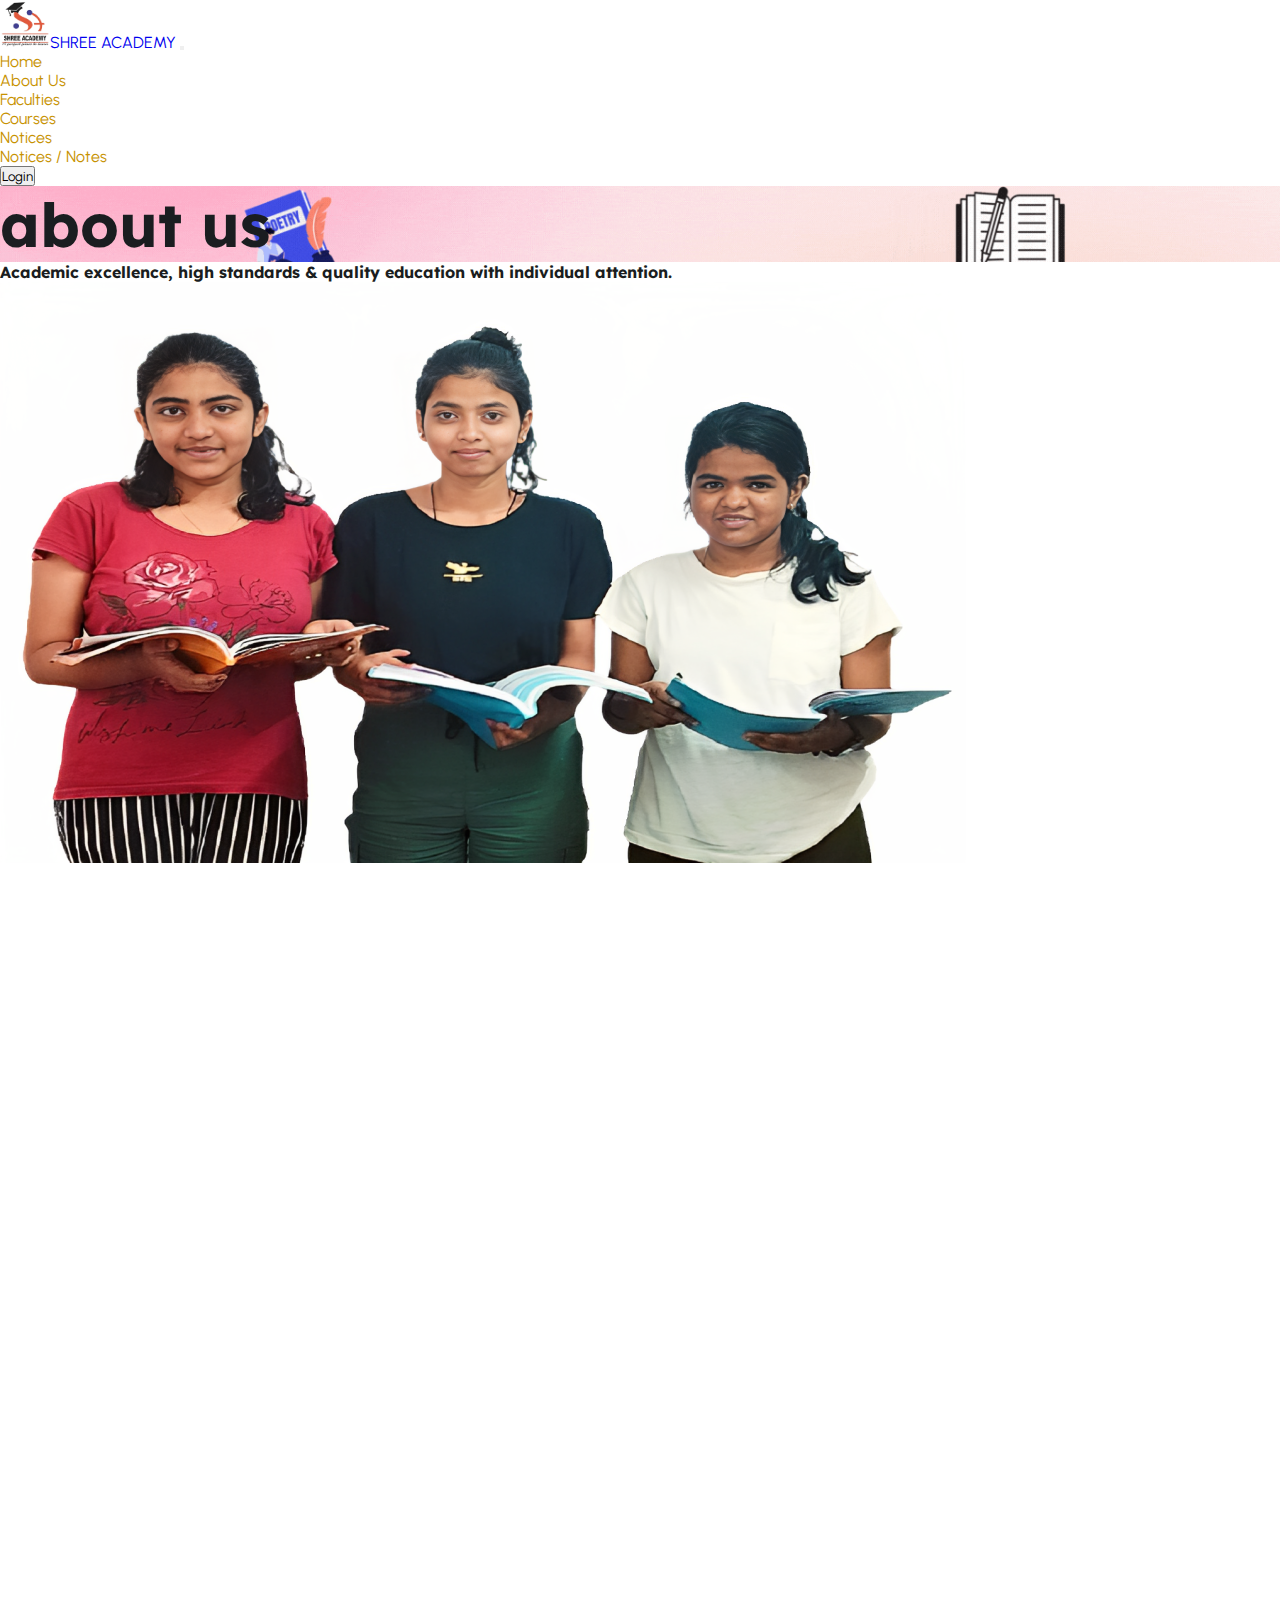
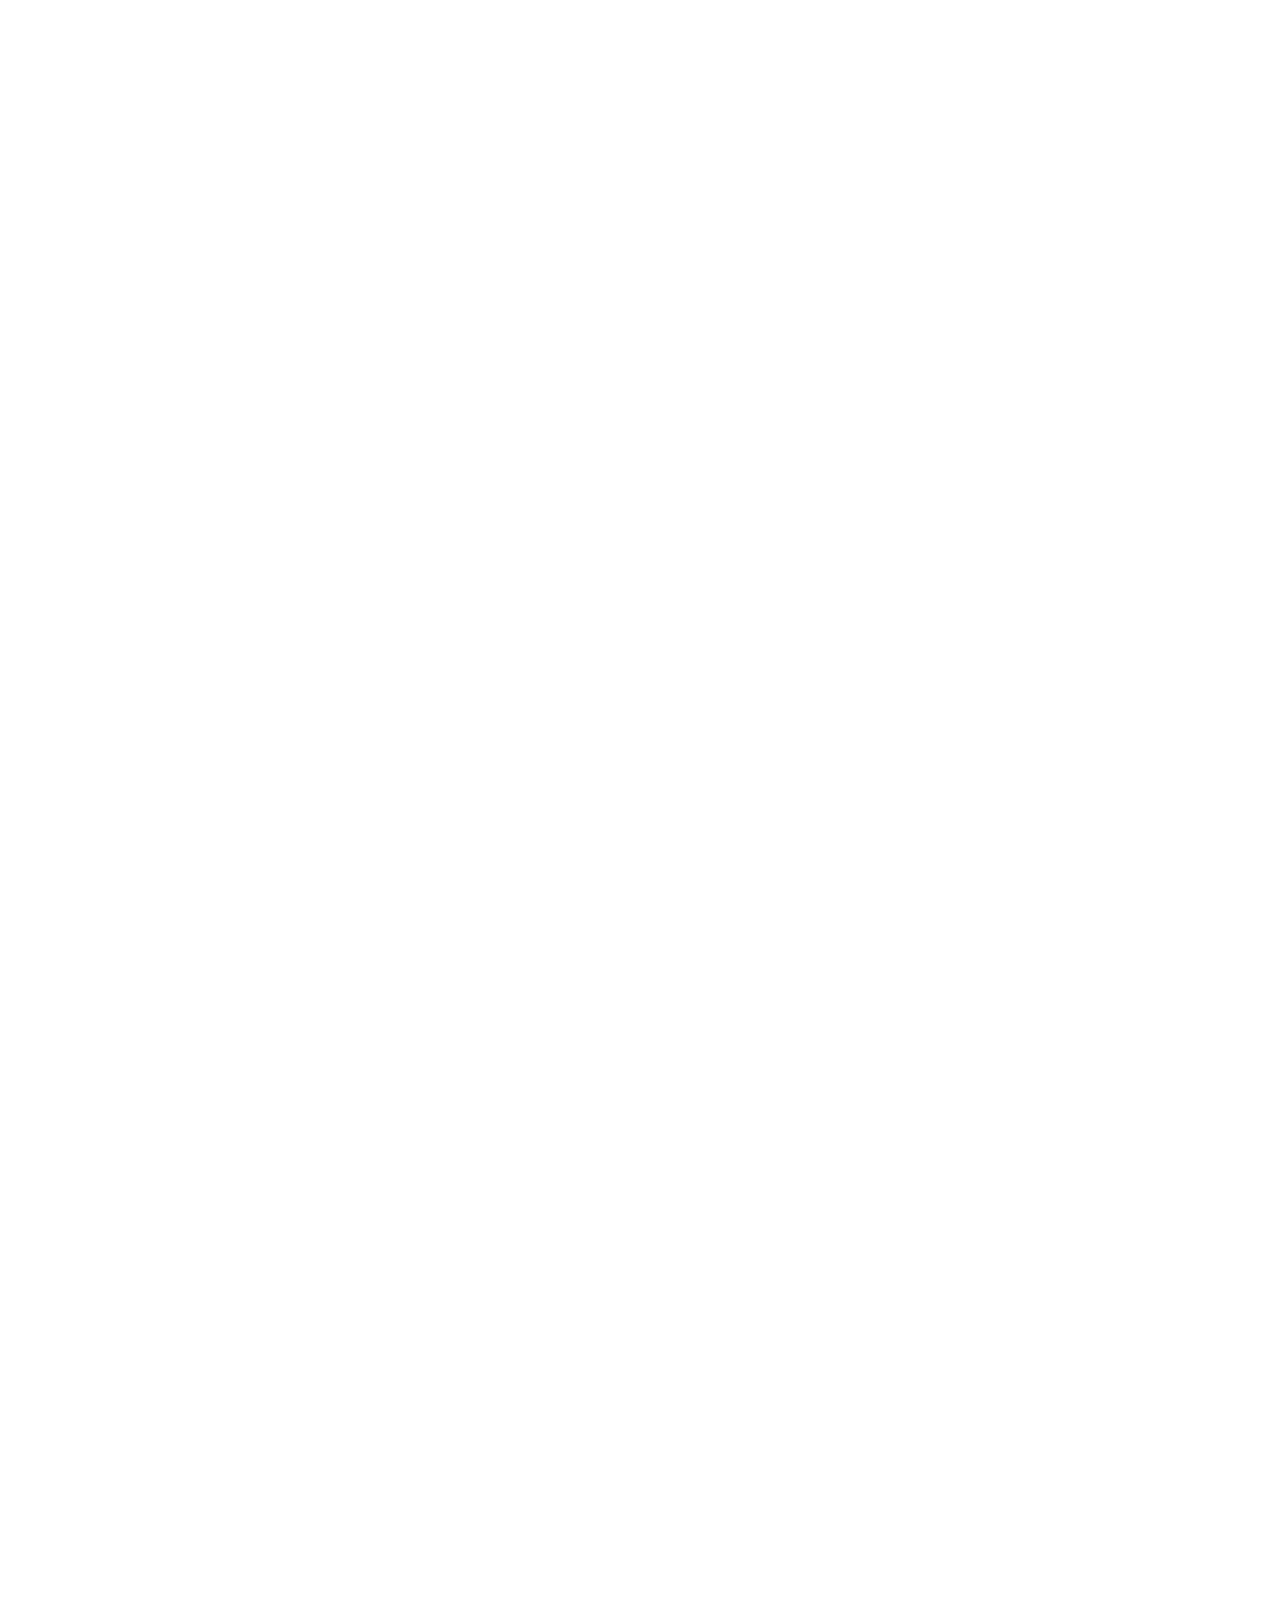
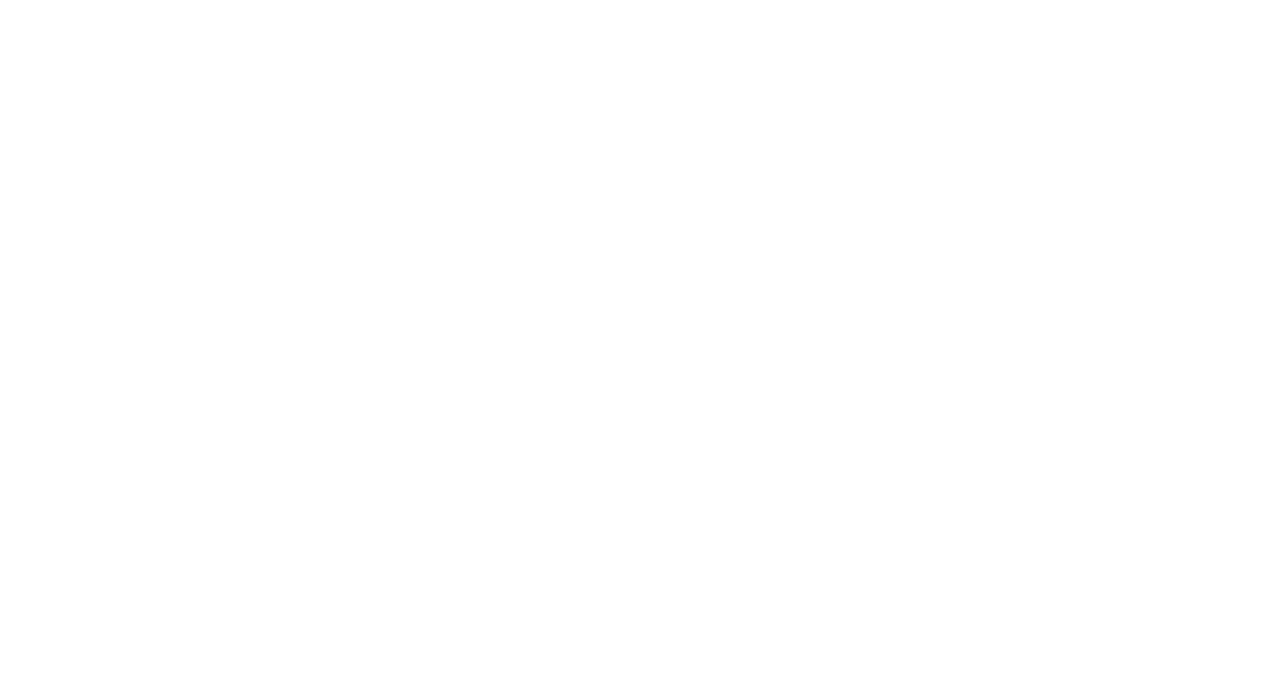
<file: about-us.html>
<!doctype html>
<html lang="en">
    <head>
        <title>Shree Academy|A Perfect Place To Learn. </title>
        <!-- Required meta tags -->
        <meta charset="utf-8" />
        <meta
            name="viewport"
            content="width=device-width, initial-scale=1, shrink-to-fit=no"
        />
        <link rel="stylesheet" href="https://unpkg.com/aos@next/dist/aos.css" />
        <!-- Bootstrap CSS v5.2.1 -->
        <link rel="icon" type="image/x-icon" href="favicon.ico">
        <link
            href="https://cdn.jsdelivr.net/npm/bootstrap@5.3.2/dist/css/bootstrap.min.css"
            rel="stylesheet"
            integrity="sha384-T3c6CoIi6uLrA9TneNEoa7RxnatzjcDSCmG1MXxSR1GAsXEV/Dwwykc2MPK8M2HN"
            crossorigin="anonymous"
        />
        <link rel="stylesheet" href="https://cdnjs.cloudflare.com/ajax/libs/font-awesome/6.4.0/css/all.min.css"
        integrity="sha512-iecdLmaskl7CVkqkXNQ/ZH/XLlvWZOJyj7Yy7tcenmpD1ypASozpmT/E0iPtmFIB46ZmdtAc9eNBvH0H/ZpiBw=="
        crossorigin="anonymous" referrerpolicy="no-referrer"/>
        <link rel="stylesheet" href="./css/style.css">
    </head>

    <body>
        <header>
    
                <nav class="navbar navbar-expand-lg navbar-light bg-light">
                    <div class="container-fluid px-4 py-0">
                      <img src="img/logo.png" height="48rem" width="50rem" ><a class="navbar-brand fw-bolder" href="#">SHREE ACADEMY</a>
                      <button class="navbar-toggler" type="button" data-bs-toggle="collapse" data-bs-target="#navbarSupportedContent" aria-controls="navbarSupportedContent" aria-expanded="false" aria-label="Toggle navigation">
                        <span class="navbar-toggler-icon"></span>
                      </button>
                      <div class="collapse navbar-collapse " id="navbarSupportedContent">
                        <ul class="navbar-nav  mb-2 px-2 ms-auto mb-lg-0">
                          <li class="nav-item px-2">
                            <a class="nav-link fw-bolder" aria-current="page" href="index.html">Home</a>
                          </li>
                          <li class="nav-item px-2">
                            <a class="nav-link fw-bolder " href="about-us.html">About Us</a>
                          </li>
                          <li class="nav-item px-2">
                            <a class="nav-link fw-bolder" href="Faculties.html">Faculties</a>
                          </li>
                          <li class="nav-item px-2">
                            <a class="nav-link fw-bolder" href="Courses.html">Courses</a>
                          </li>
                          <li class="nav-item dropdown px-2">
                            <a class="nav-link dropdown-toggle fw-bolder" href="#" id="navbarDropdown" role="button" data-bs-toggle="dropdown" aria-expanded="false">
                              Notices
                            </a>
                            <ul class="dropdown-menu" aria-labelledby="navbarDropdown">
                              <li><a class="dropdown-item fw-bolder" href="nn.html">Notices / Notes</a></li>
                         
                              
                            
                            </ul>
                          </li>
                          <li class="nav-item px-3">
                            <a href="admin/login.html" target="_blank"><button type="button" class="btn btn-primary">Login</button></a>
                          </li>
                         
                          
                        </ul>
                       
                      </div>
                    </div>
                  </nav> 
        
        </header>

<main>
<div class="container-fluid bg-sec">
  <div class="row col-xxl-12  pb-0">
<h1 class="text-uppercase text-center">about us</h1>
  </div>
</div>
</main>

<section>
  <h4 class="pt-4 text-center fw-bold">Academic excellence, high standards & quality education with individual attention.</h4>
<div class="container py-5">
  <div class="row col-xxl-12" data-aos="slide-up">
    <div class="col-md-6 col-lg-6" data-aos="fade-left">
   <img src="img/about/section-image-1.png" class="img-fluid">
    </div>
   <div class="col-md-6 col-lg-6" data-aos="fade-right">

    <p>We aim to wake up the young students to the hard realities of life & the highly competitive scenario which is fast emerging & limiting the opportunities.</p>
    <p>We encourage our students for field trips & interactive projects to let them to try new things.</p>
    <ul class="list-unstyled p-1">
      <li class="p-1"><i class="fa fa-arrow-circle-right pr-10 arrowcolor "></i> Make them hunger for excellence.</li>
      <li class="p-1"><i class="fa fa-arrow-circle-right pr-10 arrowcolor "></i> Support them academically that they can do it.</li>
      <li class="p-1"><i class="fa fa-arrow-circle-right pr-10 arrowcolor "></i> Provide the best available teachers.</li>
      <li class="p-1"><i class="fa fa-arrow-circle-right pr-10 arrowcolor "></i> Make them to ‘Go all out, work really hard’.</li>
      <li class="p-1"><i class="fa fa-arrow-circle-right pr-10 arrowcolor "></i> Ensuring the safety of every child through comprehensive security measures.</li>
    </ul>

   </div>

  </div>

</div>




</section>

<section class="py-2">
<div class="container py-1">
  <div class="row col-xxl-12"  data-aos="fade-up">
    <h3>We OFFER best of best Education</h3>
   
   <div class="col-md-6 col-lg-6">

    <p>We aim to provide quality academic as well as co-curricular education to promote the intellectual and emotional growth.</p>
    <P>	At Shree Academy, we advocate a well-rounded and holistic curriculum that encourages our learners to have a multi-faceted learning experience.</p>
    
      <ul class="list-unstyled">
      <li class="p-1"><i class="fa fa-arrow-circle-right pr-10 arrowcolor"></i> Free Demo Classes For 7 Days.</li>
      <li class="p-1"><i class="fa fa-arrow-circle-right pr-10 arrowcolor"></i> Extra Classes For Weak Students.</li>
      <li class="p-1"><i class="fa fa-arrow-circle-right pr-10 arrowcolor"></i> Best Career Guidance</li>
      <li class="p-1"><i class="fa fa-arrow-circle-right pr-10 arrowcolor"></i> High Qualified & Experienced Teacher.</li>
      <li class="p-1"><i class="fa fa-arrow-circle-right pr-10 arrowcolor"></i> Written Exam On Every Month And Weekly Test.</li>
  
    </ul>
   </div>

   <div class="col-md-6 col-lg-6">
    <img src="img/about/section-image-2.webp" class="img-fluid p-2 abt-img2">
     </div>

  </div>

</div>
</section>

<section class="mt-2 py-4 bg-founder" data-aos="fade-up">

  <h2 class="text-center text-uppercase">our founder's</h2>
  <hr class="border border-warning w-23 mx-auto border-2 opacity-75 ">

  <div class="container-fluid ">
  <div class="row justify-content-center" data-aos="flip-up">
      <div class="card mx-5 my-2" style="width: 18rem;">
        <img src="img/about/img.png" class="card-img-top" alt="img/about/img.png">
        <div class="card-body">
         <h3 class="text-uppercase text-center fw-bolder">co-founder</h3>
         <h5 class="text-uppercase text-center fw-bold">lachman SIR</h5>
         <div class="text-center">
          <!-- Facebook -->
          <a data-mdb-ripple-init class="btn btn-outline btn-floating m-1" href="#!" role="button"
            ><i class="fab fa-facebook-f colored"></i
          ></a>
    
          <!-- Twitter -->
          <a data-mdb-ripple-init class="btn btn-outline btn-floating m-1" href="#!" role="button"
            ><i class="fab fa-twitter colored"></i
          ></a>
    
          <!-- Google -->
          <a data-mdb-ripple-init class="btn btn-outline btn-floating m-1" href="#!" role="button"
            ><i class="fab fa-google colored"></i
          ></a>
    
          <!-- Instagram -->
          <a data-mdb-ripple-init class="btn btn-outline btn-floating m-1" href="#!" role="button"
            ><i class="fab fa-instagram colored"></i
          ></a>
    
       
       </div>
        </div>
      </div>
     
 
      <div class="card mx-5 my-2" style="width: 18rem;" data-aos="flip-up">
        <img src="img/about/img.png" class="card-img-top" alt="img/about/img.png">
        <div class="card-body">
          <h3 class="text-uppercase text-center fw-bolder">co-founder</h3>
          <h5 class="text-uppercase text-center fw-bold">lt GAUTAM SIR</h5>
          <div class="text-center">
            <!-- Facebook -->
            <a data-mdb-ripple-init class="btn btn-outline btn-floating m-1" href="#!" role="button"
              ><i class="fab fa-facebook-f colored"></i
            ></a>
      
            <!-- Twitter -->
            <a data-mdb-ripple-init class="btn btn-outline btn-floating m-1" href="#!" role="button"
              ><i class="fab fa-twitter colored"></i
            ></a>
      
            <!-- Google -->
            <a data-mdb-ripple-init class="btn btn-outline btn-floating m-1" href="#!" role="button"
              ><i class="fab fa-google colored"></i
            ></a>
      
            <!-- Instagram -->
            <a data-mdb-ripple-init class="btn btn-outline btn-floating m-1" href="#!" role="button"
              ><i class="fab fa-instagram colored"></i
            ></a>
      
         
         </div>
        </div>
      </div>
    </div>
</div>
</section>


<!--  footer start -->

<!-- Footer -->
<footer class=" pt-5 bg-secondary" data-aos="fade-up">

  
  <h2 class="text-uppercase text-center">Contact us</h2>
  <hr class="border border-light w-23 mx-auto border-2 opacity-75 ">
  <section>

    <div class="container mt-3  py-5">

 
        <!--Section: Content-->
        <section class="dark-grey-text mb-5">
          
          <style>
            .map-container-section {
              overflow:hidden;
              padding-bottom:56.25%;
              position:relative;
              height:0;
            }
            .map-container-section iframe {
              left:0;
              top:0;
              height:100%;
              width:100%;
              position:absolute;
            }

            .form-header {
    padding: 1rem;
    margin-top: -3.13rem;
    margin-bottom: 3rem;
    color: #fff;
    text-align: center;
    border-radius: 0.125rem;
    -webkit-box-shadow: 0 5px 11px 0 rgba(0,0,0,0.18), 0 4px 15px 0 rgba(0,0,0,0.15);
    box-shadow: 0 5px 11px 0 rgba(0,0,0,0.18), 0 4px 15px 0 rgba(0,0,0,0.15);
}



.blue.accent-1 {
    background-color: #82b1ff !important;
}
.blue.accent-1 {
    background-color: #82b1ff !important;
}
.blue {
    background-color: #2196f3 !important;
}

.btn:not(:disabled):not(.disabled) {
    cursor: pointer;
}
[type=button]:not(:disabled), [type=reset]:not(:disabled), [type=submit]:not(:disabled), button:not(:disabled) {
    cursor: pointer;
}
.btn-light-blue {
    color: #fff;
    background-color: #4c89ec !important;
}
          </style>

          <!-- Grid row -->
          <div class="row">
    
            <!-- Grid column -->
            <div class="col-lg-5 mb-lg-0 pb-lg-3 mb-4">
    
              <!-- Form with header -->
              <div class="card">
                <div class="card-body">
                  <!-- Header -->
                  <div class="form-header blue accent-1">
                    <h3 class="mt-2"><i class="fas fa-envelope"></i> Write to us:</h3>
                  </div>
                 
                  <!-- Body -->
                    <form   action="https://formsubmit.co/shubhammaurya8828@gmail.com" method="POST">
                  <div class="md-form mt-3">
                 <i class="fas fa-user prefix grey-text"></i>
                     <label for="form-name">Your name</label>
                    <input type="text" name="name" id="form-name" class="form-control">
                   
                  </div>
                  <div class="md-form mt-3">
                    <i class="fas fa-envelope prefix grey-text"></i>
                     <label for="form-email">Your email</label>
                    <input type="email"  name="email"  id="form-email" class="form-control">
                   
                  </div>
                  <div class="md-form mt-3">
                    <i class="fas fa-tag prefix grey-text"></i>
                     <label for="form-Subject">Subject</label>
                    <input type="text" name="subject" id="form-Subject" class="form-control">
                   
                  </div>
                  
                  <div class="md-form mt-3">
                    <i class="fas fa-pencil-alt prefix grey-text"></i>
                     <label for="form-text">Send message</label>
                    <textarea id="form-text" name="message" class="form-control md-textarea" rows="4"></textarea>
                   
                  </div>
                 
                  <div class="text-center mt-3">
                    <button class="btn btn-light-blue" type="submit">Submit</button> 
                  </div>
                  <input type="hidden" name="_captcha" value="false">
                <input type="hidden" name="_next" value="https://shreeacademy.vercel.app/thankyou.html">
                <input type="hidden" name="_blacklist" value="spammy pattern, banned term, phrase">
                <input type="hidden" name="_template" value="table">
               
              </form>
                </div>
                
              </div>
              <!-- Form with header -->
    
            </div>
            <!-- Grid column -->
    
            <!-- Grid column -->
            <div class="col-lg-7">
    
              <!--Google map-->
              <div id="map-container-section" class="z-depth-1-half map-container-section mb-4" style="height: 400px">
                <iframe src="https://www.google.com/maps/embed?pb=!1m18!1m12!1m3!1d15049.729820528972!2d72.8430003329626!3d19.436912994423043!2m3!1f0!2f0!3f0!3m2!1i1024!2i768!4f13.1!3m3!1m2!1s0x3be7a8e3e0902d9b%3A0x80b8612c9db00bb1!2sDhaniv%20Baug%2C%20Nalasopara%20East%2C%20Nala%20Sopara%2C%20Maharashtra!5e0!3m2!1sen!2sin!4v1702213623696!5m2!1sen!2sin" width="600" height="450" style="border:0;" allowfullscreen="" loading="lazy" referrerpolicy="no-referrer-when-downgrade"></iframe>
              </div>
              <!-- Buttons-->
              <div class="row text-center">
                <div class="col-md-4 p-1">
                  <a class="btn-floating">
                    <i class="fas fa-map-marker-alt fa-2x"></i>
                  </a>
                  <p>Dhaniv Bhaug Naka</p>
                  <p class="mb-md-0">India Maharastra</p>
                </div>
                <div class="col-md-4 p-1">
                  <a class="btn-floating">
                    <i class="fas fa-phone fa-2x"></i>
                  </a>
                  <p>+91-9767649410</p>
                  <p class="mb-md-0">+91-7276957999</p>
                </div>
                <div class="col-md-4 p-1">
                  <a class="btn-floating ">
                    <i class="fas fa-envelope fa-2x"></i>
                  </a>
                  <p>collagefoundation20@gmai.com</p>
                  <p class="mb-0">contact@foundatiom.com</p>
                </div>
              </div>
    
            </div>
            <!-- Grid column -->
    
          </div>
          <!-- Grid row -->
    
        </section>
        <!--Section: Content-->


        <div class="container p-3 text-center">
    <!-- Section: Social media -->
    <section class="mb-1 ">
      <!-- Facebook -->
      <a data-mdb-ripple-init class="btn btn-outline btn-floating fa-xl m-1" href="#!" role="button" data-bs-toggle="tooltip" data-bs-placement="bottom" title="Instagram">
        <i class="fab fa-facebook-f socialicon-f"></i></a>

      <!-- Twitter -->
      <a data-mdb-ripple-init class="btn btn-outline btn-floating fa-xl m-1" href="#!" role="button" data-bs-toggle="tooltip" data-bs-placement="bottom" title="Twitter" >
        <i class="fab fa-twitter socialicon-t"></i></a>

      <!-- Google -->
      <a data-mdb-ripple-init class="btn btn-outline btn-floating fa-xl m-1" href="#!" role="button" data-bs-toggle="tooltip" data-bs-placement="bottom" title="Google">
        <i class="fab fa-google socialicon-g"></i></a>

      <!-- Instagram -->
      <a data-mdb-ripple-init class="btn btn-outline btn-floating fa-xl m-1" href="#!" role="button" data-bs-toggle="tooltip" data-bs-placement="bottom" title="Instagram">
        <i class="fab fa-instagram socialicon-i"></i></a>

   
<p>
        We aim to provide quality academic as well as co-curricular education to promote the intellectual and emotional growth.

        At Shree Academy, we advocate a well-rounded and holistic curriculum that encourages our learners to have a multi-faceted learning experience.
      </p>
    
  </div>
</section>

  <!-- Grid container -->

  <!-- Grid container -->

  <!-- Copyright -->
  <div class="text-center p-3" style="background-color: rgba(255, 255, 255, 0.05);">
   All Rights Reserved © 2023 Copyright
    <a class="text-reset fw-bold" href="#">Shree Academy</a> Develop/Design by <a class="text-reset fw-bold" href="shubhammaurya.vercel.app" >Shubham M (+91-8828724893)</a>
  </div>
  <!-- Copyright -->
</footer>
<!-- Footer -->






        <!-- Bootstrap JavaScript Libraries -->
        <script src="https://cdn.jsdelivr.net/npm/@popperjs/core@2.11.6/dist/umd/popper.min.js"
        integrity="sha384-oBqDVmMz9ATKxIep9tiCxS/Z9fNfEXiDAYTujMAeBAsjFuCZSmKbSSUnQlmh/jp3" crossorigin="anonymous">
      </script>
    
      <script src="https://cdn.jsdelivr.net/npm/bootstrap@5.2.1/dist/js/bootstrap.min.js"
        integrity="sha384-7VPbUDkoPSGFnVtYi0QogXtr74QeVeeIs99Qfg5YCF+TidwNdjvaKZX19NZ/e6oz" crossorigin="anonymous">
      </script>
      <script>
        const tooltipTriggerList = document.querySelectorAll('[data-bs-toggle="tooltip"]')
        const tooltipList = [...tooltipTriggerList].map(tooltipTriggerEl => new bootstrap.Tooltip(tooltipTriggerEl))
    </script>

<script src="https://unpkg.com/aos@next/dist/aos.js"></script>
<script>
  AOS.init({
      offset: 100,
  delay: 400,
    });
</script>

    </body>
</html>
</file>
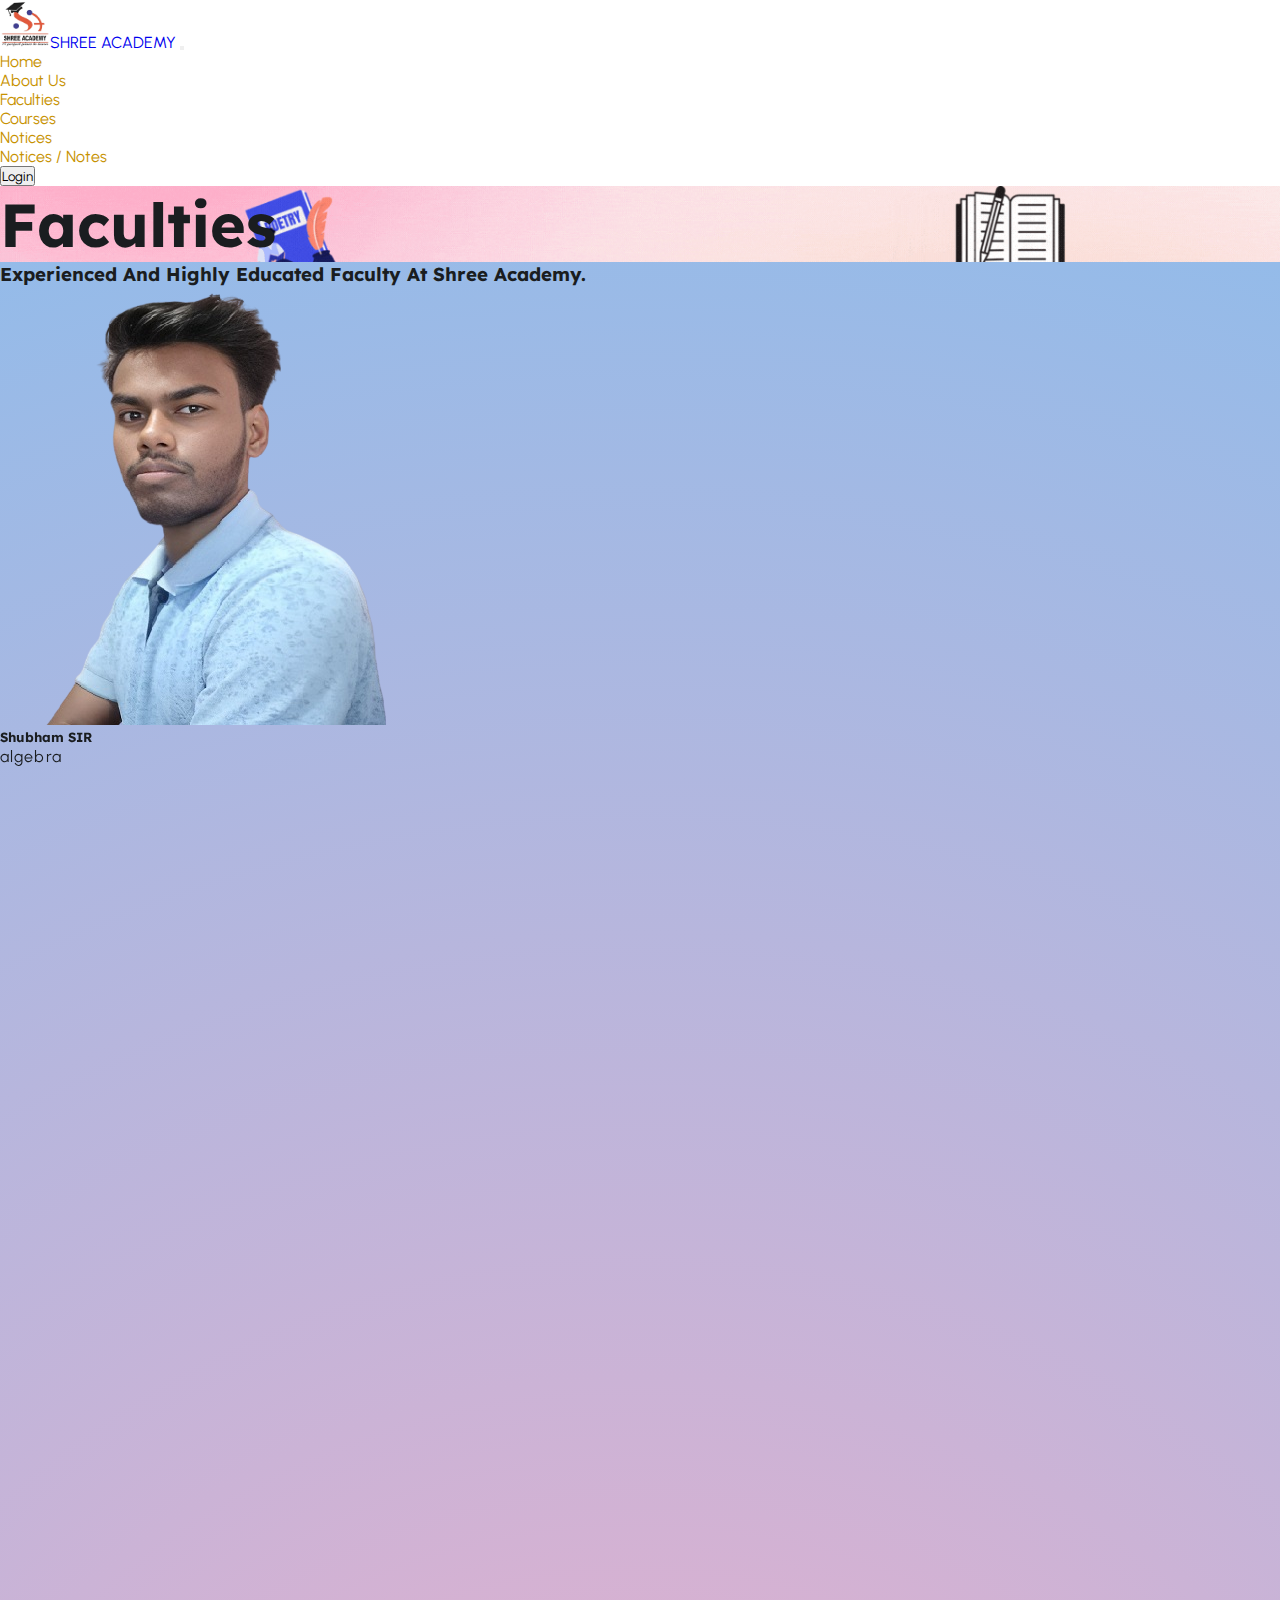
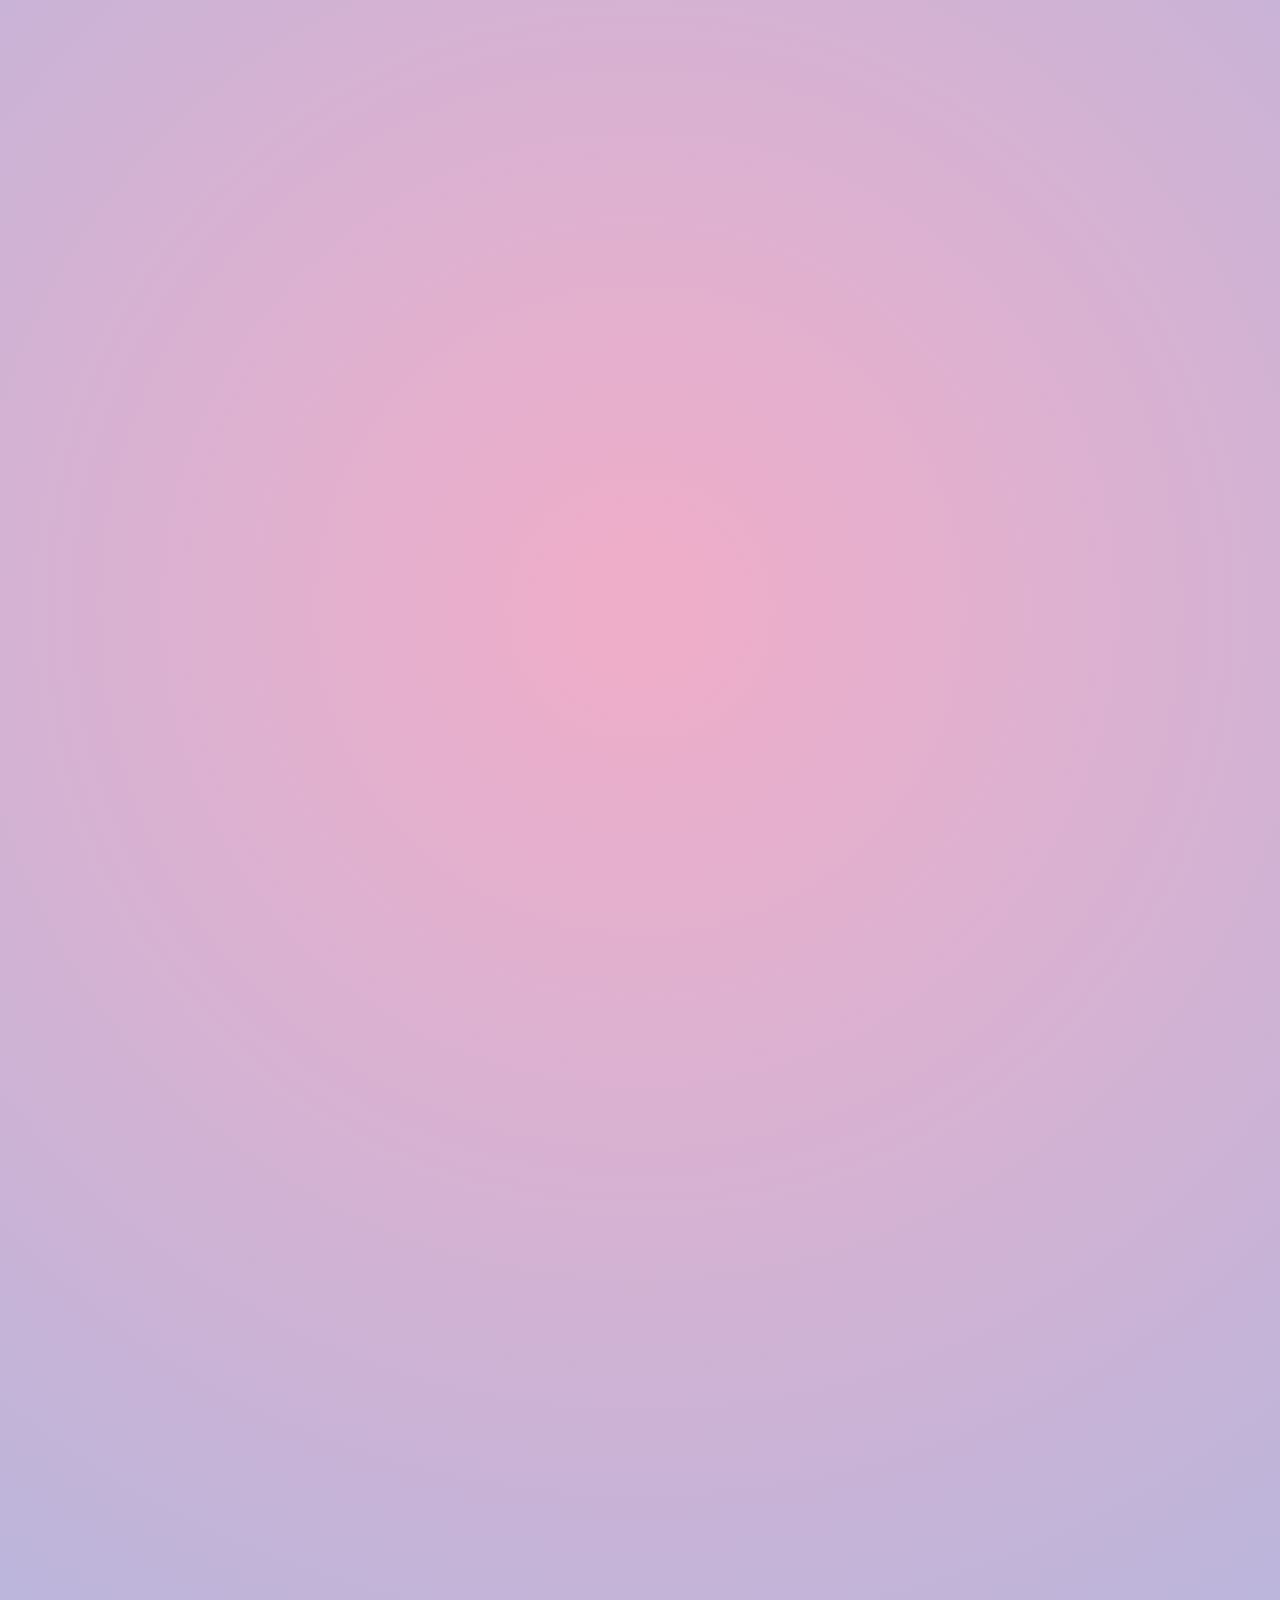
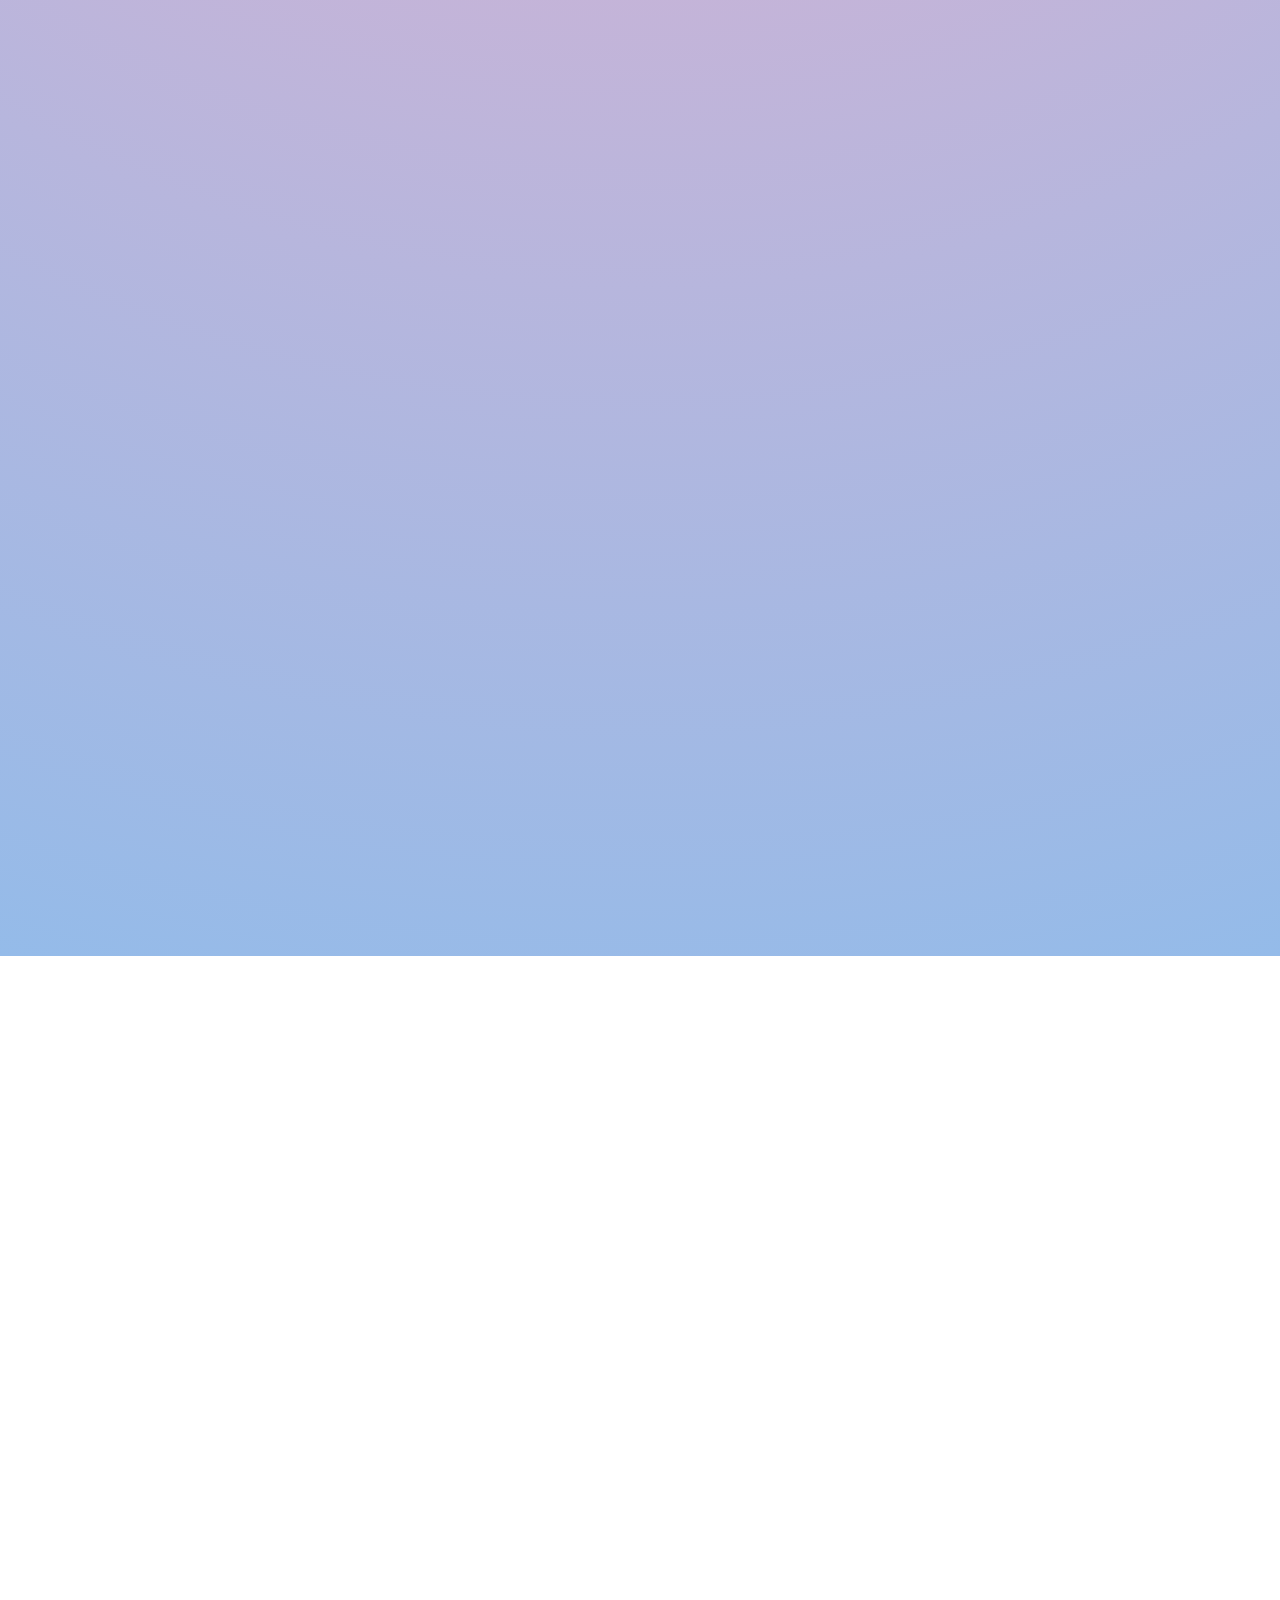
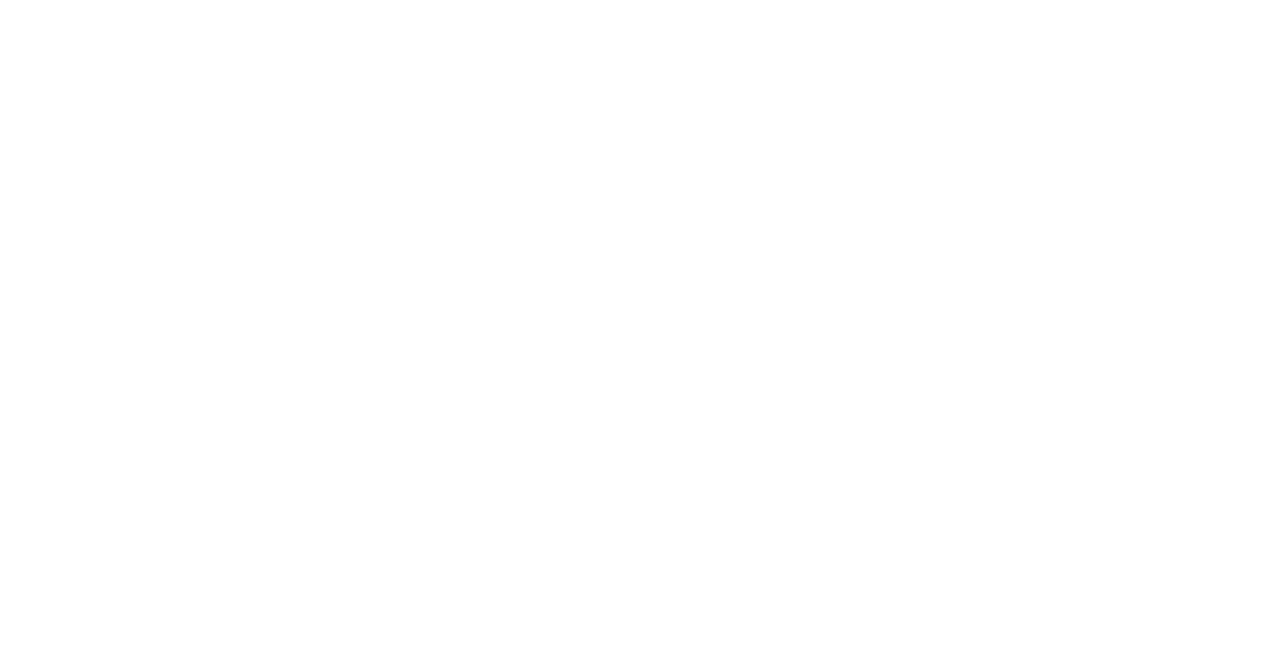
<file: Faculties.html>
<!doctype html>
<html lang="en">
    <head>
        <title>Shree Academy|A Perfect Place To Learn. </title>
        <!-- Required meta tags -->
        <meta charset="utf-8" />
        <meta
            name="viewport"
            content="width=device-width, initial-scale=1, shrink-to-fit=no"
        />
        <link rel="stylesheet" href="https://unpkg.com/aos@next/dist/aos.css" />
        <!-- Bootstrap CSS v5.2.1 -->
        <link rel="icon" type="image/x-icon" href="favicon.ico">
        <link
            href="https://cdn.jsdelivr.net/npm/bootstrap@5.3.2/dist/css/bootstrap.min.css"
            rel="stylesheet"
            integrity="sha384-T3c6CoIi6uLrA9TneNEoa7RxnatzjcDSCmG1MXxSR1GAsXEV/Dwwykc2MPK8M2HN"
            crossorigin="anonymous"
        />
        <link rel="stylesheet" href="https://cdnjs.cloudflare.com/ajax/libs/font-awesome/6.4.0/css/all.min.css"
        integrity="sha512-iecdLmaskl7CVkqkXNQ/ZH/XLlvWZOJyj7Yy7tcenmpD1ypASozpmT/E0iPtmFIB46ZmdtAc9eNBvH0H/ZpiBw=="
        crossorigin="anonymous" referrerpolicy="no-referrer"/>
        <link rel="stylesheet" href="./css/style.css">
    </head>

    <body>
        <header>
                    <nav class="navbar navbar-expand-lg navbar-light bg-light">
                    <div class="container-fluid px-4 py-0">
                      <img src="img/logo.png" height="48rem" width="50rem" ><a class="navbar-brand fw-bolder" href="#">SHREE ACADEMY</a>
                      <button class="navbar-toggler" type="button" data-bs-toggle="collapse" data-bs-target="#navbarSupportedContent" aria-controls="navbarSupportedContent" aria-expanded="false" aria-label="Toggle navigation">
                        <span class="navbar-toggler-icon"></span>
                      </button>
                      <div class="collapse navbar-collapse " id="navbarSupportedContent">
                        <ul class="navbar-nav  mb-2 px-2 ms-auto mb-lg-0">
                          <li class="nav-item px-2">
                            <a class="nav-link fw-bolder" aria-current="page" href="index.html">Home</a>
                          </li>
                          <li class="nav-item px-2">
                            <a class="nav-link fw-bolder " href="about-us.html">About Us</a>
                          </li>
                          <li class="nav-item px-2">
                            <a class="nav-link fw-bolder" href="Faculties.html">Faculties</a>
                          </li>
                          <li class="nav-item px-2">
                            <a class="nav-link fw-bolder" href="Courses.html">Courses</a>
                          </li>
                          <li class="nav-item dropdown px-2">
                            <a class="nav-link dropdown-toggle fw-bolder" href="#" id="navbarDropdown" role="button" data-bs-toggle="dropdown" aria-expanded="false">
                              Notices
                            </a>
                            <ul class="dropdown-menu" aria-labelledby="navbarDropdown">
                              <li><a class="dropdown-item fw-bolder" href="nn.html">Notices / Notes</a></li>
                         
                              
                            
                            </ul>
                            <li class="nav-item px-3">
                              <a href="admin/login.html" target="_blank"><button type="button" class="btn btn-primary">Login</button></a>
                            </li>
                         
                          
                        </ul>
                       
                      </div>
                    </div>
                  </nav> 
        
        </header>

<main>
<div class="container-fluid bg-sec">
  <div class="row col-xxl-12  pb-0">
<h1 class="text-uppercase text-center">Faculties</h1>
  </div>
</div>
</main>


<section class="py-4 mt-3 bg-founder mb-1">
<h3 class="text-center ">Experienced And Highly Educated Faculty At Shree Academy.</h3>
<div class="container-fluid">
<div class="row">
  <!-- item-1 -->
  <div class="card mx-auto mt-3" style="width: 18rem;" data-aos="fade-up">
    <img src="img/about/img.png" class="card-img-top" alt="img/about/img.png">
    <div class="card-body">
     
      <h5 class="text-uppercase text-center fw-bold">Shubham SIR</h5>
      <p class="text-center text-uppercase fw-bold">algebra</p>
      </div>
  </div>
    <!-- item-1 -->
    <div class="card mx-auto mt-3" style="width: 18rem;" data-aos="fade-up">
      <img src="img/about/img.png" class="card-img-top" alt="img/about/img.png">
      <div class="card-body">
       
        <h5 class="text-uppercase text-center fw-bold">Shubham SIR</h5>
        <p class="text-center text-uppercase fw-bold">algebra</p>
        </div>
    </div>
  
      <!-- item-1 -->
  <div class="card mx-auto mt-3" style="width: 18rem;" data-aos="fade-up">
    <img src="img/about/img.png" class="card-img-top" alt="img/about/img.png">
    <div class="card-body">
     
      <h5 class="text-uppercase text-center fw-bold">Shubham SIR</h5>
      <p class="text-center text-uppercase fw-bold">algebra</p>
      </div>
  </div>
  
    <!-- item-1 -->
    <div class="card mx-auto mt-3" style="width: 18rem;" data-aos="fade-up">
      <img src="img/about/img.png" class="card-img-top" alt="img/about/img.png">
      <div class="card-body">
       
        <h5 class="text-uppercase text-center fw-bold">Shubham SIR</h5>
        <p class="text-center text-uppercase fw-bold">algebra</p>
        </div>
    </div>
  
      <!-- item-1 -->
  <div class="card mx-auto mt-3" style="width: 18rem;" data-aos="fade-up">
    <img src="img/about/img.png" class="card-img-top" alt="img/about/img.png">
    <div class="card-body">
     
      <h5 class="text-uppercase text-center fw-bold">Shubham SIR</h5>
      <p class="text-center text-uppercase fw-bold">algebra</p>
      </div>
  </div>
  
    <!-- item-1 -->
    <div class="card mx-auto mt-3" style="width: 18rem;" data-aos="fade-up">
      <img src="img/about/img.png" class="card-img-top" alt="img/about/img.png">
      <div class="card-body">
       
        <h5 class="text-uppercase text-center fw-bold">Shubham SIR</h5>
        <p class="text-center text-uppercase fw-bold">algebra</p>
        </div>
    </div>
  
      <!-- item-1 -->
  <div class="card mx-auto mt-3" style="width: 18rem;" data-aos="fade-up">
    <img src="img/about/img.png" class="card-img-top" alt="img/about/img.png">
    <div class="card-body">
     
      <h5 class="text-uppercase text-center fw-bold">Shubham SIR</h5>
      <p class="text-center text-uppercase fw-bold">algebra</p>
      </div>
  </div>
  
    <!-- item-1 -->
    <div class="card mx-auto mt-3" style="width: 18rem;" data-aos="fade-up">
      <img src="img/about/img.png" class="card-img-top" alt="img/about/img.png">
      <div class="card-body">
       
        <h5 class="text-uppercase text-center fw-bold">Shubham SIR</h5>
        <p class="text-center text-uppercase fw-bold">algebra</p>
        </div>
    </div>
    
















</div>



</div>
</section>










<!--  footer start -->

<!-- Footer -->
<footer class=" pt-5 bg-secondary" data-aos="fade-up">

  
  <h2 class="text-uppercase text-center">Contact us</h2>
  <hr class="border border-light w-23 mx-auto border-2 opacity-75 ">
  <section>

    <div class="container mt-3  py-5">

 
        <!--Section: Content-->
        <section class="dark-grey-text mb-5">
          
          <style>
            .map-container-section {
              overflow:hidden;
              padding-bottom:56.25%;
              position:relative;
              height:0;
            }
            .map-container-section iframe {
              left:0;
              top:0;
              height:100%;
              width:100%;
              position:absolute;
            }

            .form-header {
    padding: 1rem;
    margin-top: -3.13rem;
    margin-bottom: 3rem;
    color: #fff;
    text-align: center;
    border-radius: 0.125rem;
    -webkit-box-shadow: 0 5px 11px 0 rgba(0,0,0,0.18), 0 4px 15px 0 rgba(0,0,0,0.15);
    box-shadow: 0 5px 11px 0 rgba(0,0,0,0.18), 0 4px 15px 0 rgba(0,0,0,0.15);
}



.blue.accent-1 {
    background-color: #82b1ff !important;
}
.blue.accent-1 {
    background-color: #82b1ff !important;
}
.blue {
    background-color: #2196f3 !important;
}

.btn:not(:disabled):not(.disabled) {
    cursor: pointer;
}
[type=button]:not(:disabled), [type=reset]:not(:disabled), [type=submit]:not(:disabled), button:not(:disabled) {
    cursor: pointer;
}
.btn-light-blue {
    color: #fff;
    background-color: #4c89ec !important;
}
          </style>

          <!-- Grid row -->
          <div class="row">
    
            <!-- Grid column -->
            <div class="col-lg-5 mb-lg-0 pb-lg-3 mb-4">
    
              <!-- Form with header -->
              <div class="card">
                <div class="card-body">
                  <!-- Header -->
                  <div class="form-header blue accent-1">
                    <h3 class="mt-2"><i class="fas fa-envelope"></i> Write to us:</h3>
                  </div>
                 
                  <!-- Body -->
                    <form   action="https://formsubmit.co/shubhammaurya8828@gmail.com" method="POST">
                  <div class="md-form mt-3">
                 <i class="fas fa-user prefix grey-text"></i>
                     <label for="form-name">Your name</label>
                    <input type="text" name="name" id="form-name" class="form-control">
                   
                  </div>
                  <div class="md-form mt-3">
                    <i class="fas fa-envelope prefix grey-text"></i>
                     <label for="form-email">Your email</label>
                    <input type="email"  name="email"  id="form-email" class="form-control">
                   
                  </div>
                  <div class="md-form mt-3">
                    <i class="fas fa-tag prefix grey-text"></i>
                     <label for="form-Subject">Subject</label>
                    <input type="text" name="subject" id="form-Subject" class="form-control">
                   
                  </div>
                  
                  <div class="md-form mt-3">
                    <i class="fas fa-pencil-alt prefix grey-text"></i>
                     <label for="form-text">Send message</label>
                    <textarea id="form-text" name="message" class="form-control md-textarea" rows="4"></textarea>
                   
                  </div>
                 
                  <div class="text-center mt-3">
                    <button class="btn btn-light-blue" type="submit">Submit</button> 
                  </div>
                  <input type="hidden" name="_captcha" value="false">
                <input type="hidden" name="_next" value="https://shreeacademy.vercel.app/thankyou.html">
                <input type="hidden" name="_blacklist" value="spammy pattern, banned term, phrase">
                <input type="hidden" name="_template" value="table">
               
              </form>
                </div>
                
              </div>
              <!-- Form with header -->
    
            </div>
            <!-- Grid column -->
    
            <!-- Grid column -->
            <div class="col-lg-7">
    
              <!--Google map-->
              <div id="map-container-section" class="z-depth-1-half map-container-section mb-4" style="height: 400px">
                <iframe src="https://www.google.com/maps/embed?pb=!1m18!1m12!1m3!1d15049.729820528972!2d72.8430003329626!3d19.436912994423043!2m3!1f0!2f0!3f0!3m2!1i1024!2i768!4f13.1!3m3!1m2!1s0x3be7a8e3e0902d9b%3A0x80b8612c9db00bb1!2sDhaniv%20Baug%2C%20Nalasopara%20East%2C%20Nala%20Sopara%2C%20Maharashtra!5e0!3m2!1sen!2sin!4v1702213623696!5m2!1sen!2sin" width="600" height="450" style="border:0;" allowfullscreen="" loading="lazy" referrerpolicy="no-referrer-when-downgrade"></iframe>
              </div>
              <!-- Buttons-->
              <div class="row text-center">
                <div class="col-md-4 p-1">
                  <a class="btn-floating">
                    <i class="fas fa-map-marker-alt fa-2x"></i>
                  </a>
                  <p>Dhaniv Bhaug Naka</p>
                  <p class="mb-md-0">India Maharastra</p>
                </div>
                <div class="col-md-4 p-1">
                  <a class="btn-floating">
                    <i class="fas fa-phone fa-2x"></i>
                  </a>
                  <p>+91-9767649410</p>
                  <p class="mb-md-0">+91-7276957999</p>
                </div>
                <div class="col-md-4 p-1">
                  <a class="btn-floating ">
                    <i class="fas fa-envelope fa-2x"></i>
                  </a>
                  <p>collagefoundation20@gmai.com</p>
                  <p class="mb-0">contact@foundatiom.com</p>
                </div>
              </div>
    
            </div>
            <!-- Grid column -->
    
          </div>
          <!-- Grid row -->
    
        </section>
        <!--Section: Content-->


        <div class="container p-3 text-center">
    <!-- Section: Social media -->
    <section class="mb-1 ">
      <!-- Facebook -->
      <a data-mdb-ripple-init class="btn btn-outline btn-floating fa-xl m-1" href="#!" role="button" data-bs-toggle="tooltip" data-bs-placement="bottom" title="Instagram">
        <i class="fab fa-facebook-f socialicon-f"></i></a>

      <!-- Twitter -->
      <a data-mdb-ripple-init class="btn btn-outline btn-floating fa-xl m-1" href="#!" role="button" data-bs-toggle="tooltip" data-bs-placement="bottom" title="Twitter" >
        <i class="fab fa-twitter socialicon-t"></i></a>

      <!-- Google -->
      <a data-mdb-ripple-init class="btn btn-outline btn-floating fa-xl m-1" href="#!" role="button" data-bs-toggle="tooltip" data-bs-placement="bottom" title="Google">
        <i class="fab fa-google socialicon-g"></i></a>

      <!-- Instagram -->
      <a data-mdb-ripple-init class="btn btn-outline btn-floating fa-xl m-1" href="#!" role="button" data-bs-toggle="tooltip" data-bs-placement="bottom" title="Instagram">
        <i class="fab fa-instagram socialicon-i"></i></a>

   
<p>
        We aim to provide quality academic as well as co-curricular education to promote the intellectual and emotional growth.

        At Shree Academy, we advocate a well-rounded and holistic curriculum that encourages our learners to have a multi-faceted learning experience.
      </p>
    
  </div>
</section>

  <!-- Grid container -->

  <!-- Grid container -->

  <!-- Copyright -->
  <div class="text-center p-3" style="background-color: rgba(255, 255, 255, 0.05);">
   All Rights Reserved © 2023 Copyright
    <a class="text-reset fw-bold" href="#">Shree Academy</a> Develop/Design by <a class="text-reset fw-bold" href="shubhammaurya.vercel.app" >Shubham M (+91-8828724893)</a>
  </div>
  <!-- Copyright -->
</footer>
<!-- Footer -->





        <!-- Bootstrap JavaScript Libraries -->
        <script src="https://cdn.jsdelivr.net/npm/@popperjs/core@2.11.6/dist/umd/popper.min.js"
        integrity="sha384-oBqDVmMz9ATKxIep9tiCxS/Z9fNfEXiDAYTujMAeBAsjFuCZSmKbSSUnQlmh/jp3" crossorigin="anonymous">
      </script>
    
      <script src="https://cdn.jsdelivr.net/npm/bootstrap@5.2.1/dist/js/bootstrap.min.js"
        integrity="sha384-7VPbUDkoPSGFnVtYi0QogXtr74QeVeeIs99Qfg5YCF+TidwNdjvaKZX19NZ/e6oz" crossorigin="anonymous">
      </script>
      <script>
        const tooltipTriggerList = document.querySelectorAll('[data-bs-toggle="tooltip"]')
        const tooltipList = [...tooltipTriggerList].map(tooltipTriggerEl => new bootstrap.Tooltip(tooltipTriggerEl))
    </script>
    <script src="https://unpkg.com/aos@next/dist/aos.js"></script>
    <script>
      AOS.init({
          offset: 160,
      delay: 600,
        });
    </script>
    </body>
</html>
</file>
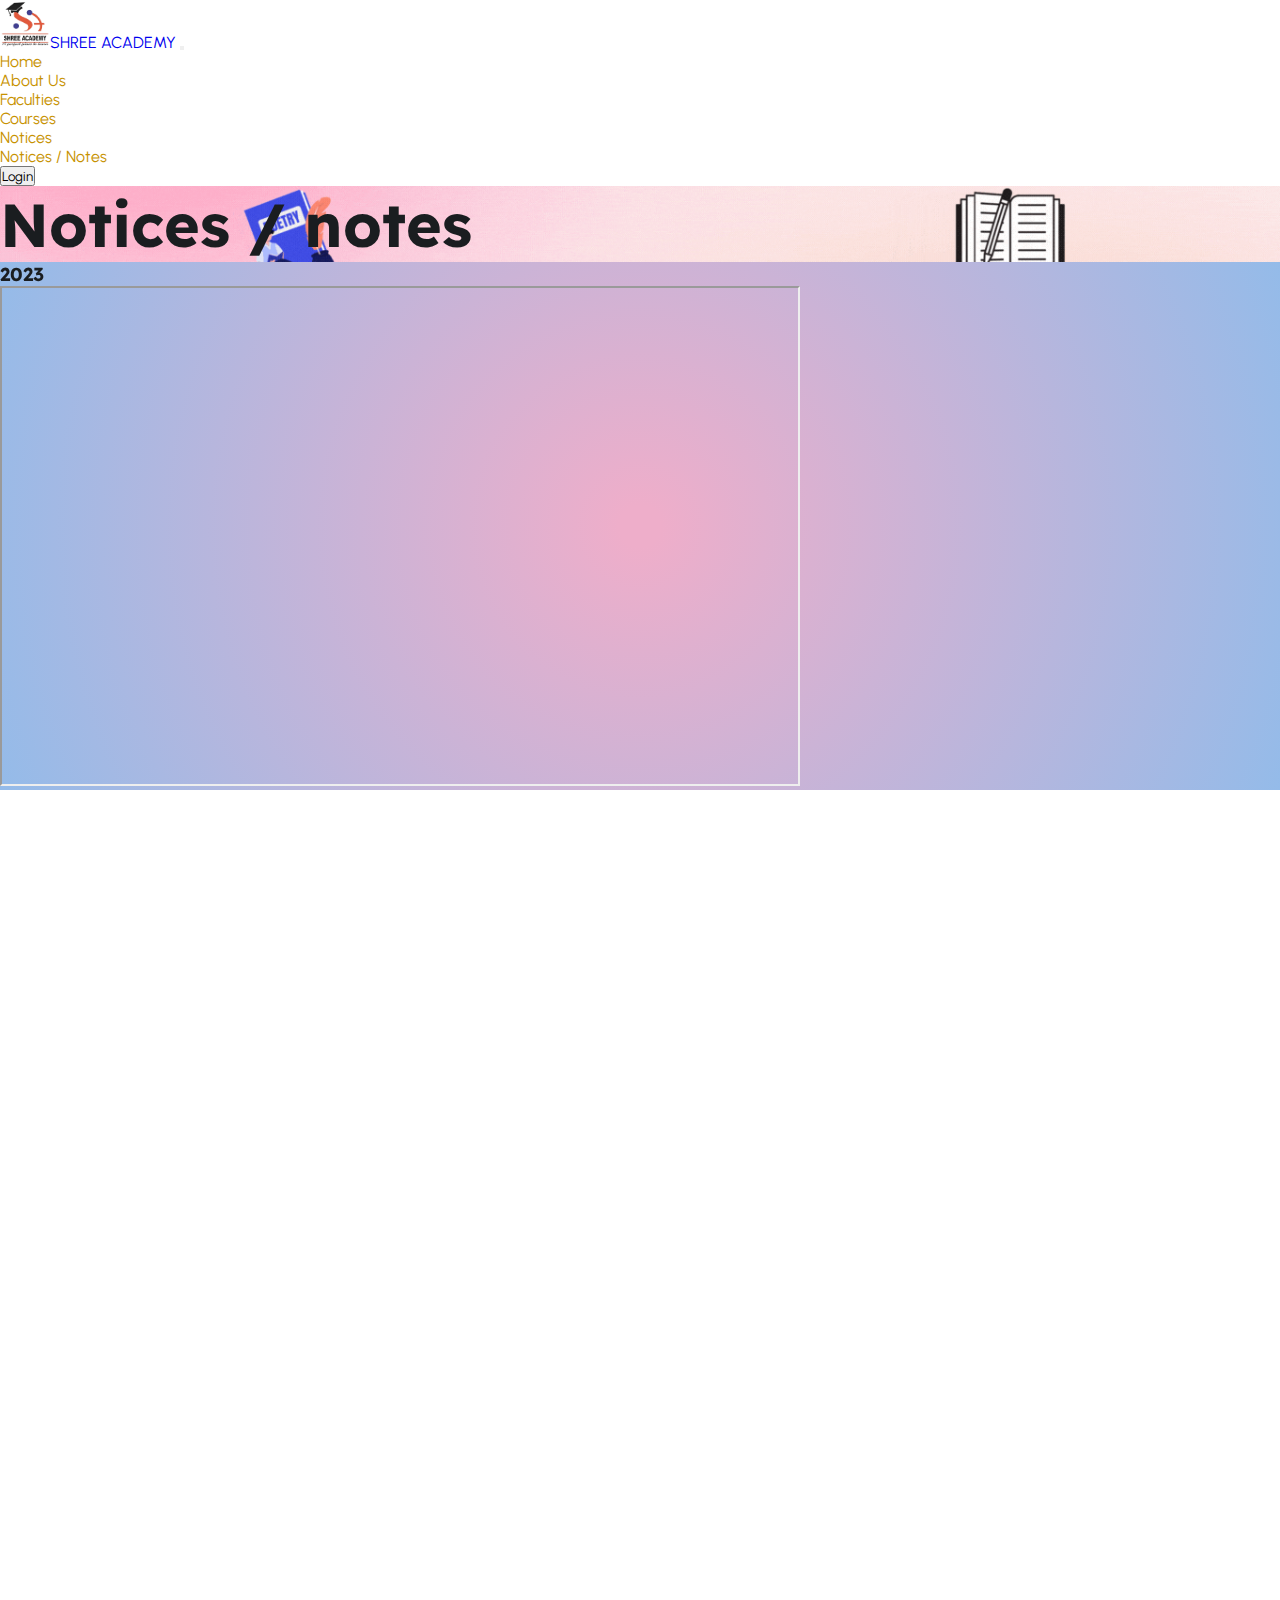
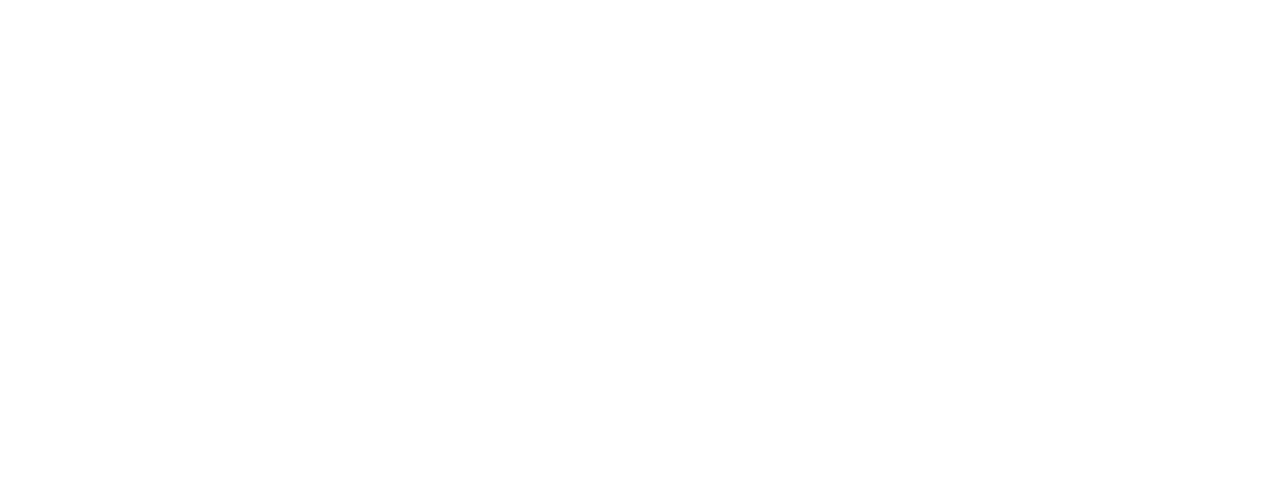
<file: nn.html>
<!doctype html>
<html lang="en">
    <head>
        <title>Shree Academy|A Perfect Place To Learn. </title>
        <!-- Required meta tags -->
        <meta charset="utf-8" />
        <meta
            name="viewport"
            content="width=device-width, initial-scale=1, shrink-to-fit=no"
        />
        <link rel="stylesheet" href="https://unpkg.com/aos@next/dist/aos.css" />
        <!-- Bootstrap CSS v5.2.1 -->
        <link rel="icon" type="image/x-icon" href="favicon.ico">
        <link
            href="https://cdn.jsdelivr.net/npm/bootstrap@5.3.2/dist/css/bootstrap.min.css"
            rel="stylesheet"
            integrity="sha384-T3c6CoIi6uLrA9TneNEoa7RxnatzjcDSCmG1MXxSR1GAsXEV/Dwwykc2MPK8M2HN"
            crossorigin="anonymous"
        />
        <link rel="stylesheet" href="https://cdnjs.cloudflare.com/ajax/libs/font-awesome/6.4.0/css/all.min.css"
        integrity="sha512-iecdLmaskl7CVkqkXNQ/ZH/XLlvWZOJyj7Yy7tcenmpD1ypASozpmT/E0iPtmFIB46ZmdtAc9eNBvH0H/ZpiBw=="
        crossorigin="anonymous" referrerpolicy="no-referrer"/>
        <link rel="stylesheet" href="./css/style.css">
    </head>

    <body>
        <header>
        
                <nav class="navbar navbar-expand-lg navbar-light bg-light">
                    <div class="container-fluid px-4 py-0">
                      <img src="img/logo.png" height="48rem" width="50rem" ><a class="navbar-brand fw-bolder" href="#">SHREE ACADEMY</a>
                      <button class="navbar-toggler" type="button" data-bs-toggle="collapse" data-bs-target="#navbarSupportedContent" aria-controls="navbarSupportedContent" aria-expanded="false" aria-label="Toggle navigation">
                        <span class="navbar-toggler-icon"></span>
                      </button>
                      <div class="collapse navbar-collapse " id="navbarSupportedContent">
                        <ul class="navbar-nav  mb-2 px-2 ms-auto mb-lg-0">
                          <li class="nav-item px-2">
                            <a class="nav-link fw-bolder" aria-current="page" href="index.html">Home</a>
                          </li>
                          <li class="nav-item px-2">
                            <a class="nav-link fw-bolder " href="about-us.html">About Us</a>
                          </li>
                          <li class="nav-item px-2">
                            <a class="nav-link fw-bolder" href="Faculties.html">Faculties</a>
                          </li>
                          <li class="nav-item px-2">
                            <a class="nav-link fw-bolder" href="Courses.html">Courses</a>
                          </li>
                          <li class="nav-item dropdown px-2">
                            <a class="nav-link dropdown-toggle fw-bolder" href="#" id="navbarDropdown" role="button" data-bs-toggle="dropdown" aria-expanded="false">
                              Notices
                            </a>
                            <ul class="dropdown-menu" aria-labelledby="navbarDropdown">
                              <li><a class="dropdown-item fw-bolder" href="nn.html">Notices / Notes</a></li>
                         
                              
                            
                            </ul>
                          </li>
                          <li class="nav-item px-3">
                            <a href="admin/login.html" target="_blank"><button type="button" class="btn btn-primary">Login</button></a>
                          </li>
                         
                          
                        </ul>
                       
                      </div>
                    </div>
                  </nav> 
        
        </header>

<main>
<div class="container-fluid bg-sec" >
  <div class="row col-xxl-12  pb-0">
<h1 class="text-uppercase text-center">Notices / notes</h1>
  </div>
</div>
</main>

<section class="my-3 py-2 bg-founder" data-aos="fade-up" >
  <h3 class="text-center fw-bolder">2023</h3>
  <div class="container">
    <div class="text-center ">

      <!-- <table class="table table-bordered">
        <thead>
          <tr>
            <th scope="col">Title</th>
            <th scope="col">Class</th>
            <th scope="col">Date</th>
            <th scope="col">Link</th>
          </tr>
        </thead>
        <tbody>
          <tr>
            <th >Science </th>
            <td>10th</td>
            <td>25-12-2021</td>
            <td>   <a href="shubhammauryainfo.github.io">View</a></td>   
          </tr>
          <tr>
            <th >2</th>
            <td>Jacob</td>
            <td>Thornton</td>
            <td>View</td>
          </tr>
          <tr>
            <th>3</th>
            <td >Larry the Bird</td>
            <td>@twitter</td>
            <td>View</td>
          </tr>
        </tbody>
      </table> -->


      <iframe src="https://docs.google.com/spreadsheets/d/e/2PACX-1vQexZUHAWEPWwDyRkKF6-hzeONhNtTbVzKg7p8gJzWT82EucWFplTkWZnolc_RX_2dZENh8g7CeLjdq/pubhtml?widget=true&amp;headers=false" class="data-sheet text-center"></iframe>




    </div>

  </div>
</section>

<!--  footer start -->

<!-- Footer -->
<footer class=" pt-5 bg-secondary" data-aos="fade-up">

  
  <h2 class="text-uppercase text-center">Contact us</h2>
  <hr class="border border-light w-23 mx-auto border-2 opacity-75 ">
  <section>

    <div class="container mt-3  py-5">

 
        <!--Section: Content-->
        <section class="dark-grey-text mb-5">
          
          <style>
            .map-container-section {
              overflow:hidden;
              padding-bottom:56.25%;
              position:relative;
              height:0;
            }
            .map-container-section iframe {
              left:0;
              top:0;
              height:100%;
              width:100%;
              position:absolute;
            }

            .form-header {
    padding: 1rem;
    margin-top: -3.13rem;
    margin-bottom: 3rem;
    color: #fff;
    text-align: center;
    border-radius: 0.125rem;
    -webkit-box-shadow: 0 5px 11px 0 rgba(0,0,0,0.18), 0 4px 15px 0 rgba(0,0,0,0.15);
    box-shadow: 0 5px 11px 0 rgba(0,0,0,0.18), 0 4px 15px 0 rgba(0,0,0,0.15);
}



.blue.accent-1 {
    background-color: #82b1ff !important;
}
.blue.accent-1 {
    background-color: #82b1ff !important;
}
.blue {
    background-color: #2196f3 !important;
}

.btn:not(:disabled):not(.disabled) {
    cursor: pointer;
}
[type=button]:not(:disabled), [type=reset]:not(:disabled), [type=submit]:not(:disabled), button:not(:disabled) {
    cursor: pointer;
}
.btn-light-blue {
    color: #fff;
    background-color: #4c89ec !important;
}
          </style>

          <!-- Grid row -->
          <div class="row">
    
            <!-- Grid column -->
            <div class="col-lg-5 mb-lg-0 pb-lg-3 mb-4">
    
              <!-- Form with header -->
              <div class="card">
                <div class="card-body">
                  <!-- Header -->
                  <div class="form-header blue accent-1">
                    <h3 class="mt-2"><i class="fas fa-envelope"></i> Write to us:</h3>
                  </div>
                 
                  <!-- Body -->
                    <form   action="https://formsubmit.co/shubhammaurya8828@gmail.com" method="POST">
                  <div class="md-form mt-3">
                 <i class="fas fa-user prefix grey-text"></i>
                     <label for="form-name">Your name</label>
                    <input type="text" name="name" id="form-name" class="form-control">
                   
                  </div>
                  <div class="md-form mt-3">
                    <i class="fas fa-envelope prefix grey-text"></i>
                     <label for="form-email">Your email</label>
                    <input type="email"  name="email"  id="form-email" class="form-control">
                   
                  </div>
                  <div class="md-form mt-3">
                    <i class="fas fa-tag prefix grey-text"></i>
                     <label for="form-Subject">Subject</label>
                    <input type="text" name="subject" id="form-Subject" class="form-control">
                   
                  </div>
                  
                  <div class="md-form mt-3">
                    <i class="fas fa-pencil-alt prefix grey-text"></i>
                     <label for="form-text">Send message</label>
                    <textarea id="form-text" name="message" class="form-control md-textarea" rows="4"></textarea>
                   
                  </div>
                 
                  <div class="text-center mt-3">
                    <button class="btn btn-light-blue" type="submit">Submit</button> 
                  </div>
                  <input type="hidden" name="_captcha" value="false">
                <input type="hidden" name="_next" value="https://shreeacademy.vercel.app/thankyou.html">
                <input type="hidden" name="_blacklist" value="spammy pattern, banned term, phrase">
                <input type="hidden" name="_template" value="table">
               
              </form>
                </div>
                
              </div>
              <!-- Form with header -->
    
            </div>
            <!-- Grid column -->
    
            <!-- Grid column -->
            <div class="col-lg-7">
    
              <!--Google map-->
              <div id="map-container-section" class="z-depth-1-half map-container-section mb-4" style="height: 400px">
                <iframe src="https://www.google.com/maps/embed?pb=!1m18!1m12!1m3!1d15049.729820528972!2d72.8430003329626!3d19.436912994423043!2m3!1f0!2f0!3f0!3m2!1i1024!2i768!4f13.1!3m3!1m2!1s0x3be7a8e3e0902d9b%3A0x80b8612c9db00bb1!2sDhaniv%20Baug%2C%20Nalasopara%20East%2C%20Nala%20Sopara%2C%20Maharashtra!5e0!3m2!1sen!2sin!4v1702213623696!5m2!1sen!2sin" width="600" height="450" style="border:0;" allowfullscreen="" loading="lazy" referrerpolicy="no-referrer-when-downgrade"></iframe>
              </div>
              <!-- Buttons-->
              <div class="row text-center">
                <div class="col-md-4 p-1">
                  <a class="btn-floating">
                    <i class="fas fa-map-marker-alt fa-2x"></i>
                  </a>
                  <p>Dhaniv Bhaug Naka</p>
                  <p class="mb-md-0">India Maharastra</p>
                </div>
                <div class="col-md-4 p-1">
                  <a class="btn-floating">
                    <i class="fas fa-phone fa-2x"></i>
                  </a>
                  <p>+91-9767649410</p>
                  <p class="mb-md-0">+91-7276957999</p>
                </div>
                <div class="col-md-4 p-1">
                  <a class="btn-floating ">
                    <i class="fas fa-envelope fa-2x"></i>
                  </a>
                  <p>collagefoundation20@gmai.com</p>
                  <p class="mb-0">contact@foundatiom.com</p>
                </div>
              </div>
    
            </div>
            <!-- Grid column -->
    
          </div>
          <!-- Grid row -->
    
        </section>
        <!--Section: Content-->


        <div class="container p-3 text-center">
    <!-- Section: Social media -->
    <section class="mb-1 ">
      <!-- Facebook -->
      <a data-mdb-ripple-init class="btn btn-outline btn-floating fa-xl m-1" href="#!" role="button" data-bs-toggle="tooltip" data-bs-placement="bottom" title="Instagram">
        <i class="fab fa-facebook-f socialicon-f"></i></a>

      <!-- Twitter -->
      <a data-mdb-ripple-init class="btn btn-outline btn-floating fa-xl m-1" href="#!" role="button" data-bs-toggle="tooltip" data-bs-placement="bottom" title="Twitter" >
        <i class="fab fa-twitter socialicon-t"></i></a>

      <!-- Google -->
      <a data-mdb-ripple-init class="btn btn-outline btn-floating fa-xl m-1" href="#!" role="button" data-bs-toggle="tooltip" data-bs-placement="bottom" title="Google">
        <i class="fab fa-google socialicon-g"></i></a>

      <!-- Instagram -->
      <a data-mdb-ripple-init class="btn btn-outline btn-floating fa-xl m-1" href="#!" role="button" data-bs-toggle="tooltip" data-bs-placement="bottom" title="Instagram">
        <i class="fab fa-instagram socialicon-i"></i></a>

   
<p>
        We aim to provide quality academic as well as co-curricular education to promote the intellectual and emotional growth.

        At Shree Academy, we advocate a well-rounded and holistic curriculum that encourages our learners to have a multi-faceted learning experience.
      </p>
    
  </div>
</section>

  <!-- Grid container -->

  <!-- Grid container -->

  <!-- Copyright -->
  <div class="text-center p-3" style="background-color: rgba(255, 255, 255, 0.05);">
   All Rights Reserved © 2023 Copyright
    <a class="text-reset fw-bold" href="#">Shree Academy</a> Develop/Design by <a class="text-reset fw-bold" href="shubhammaurya.vercel.app" >Shubham M (+91-8828724893)</a>
  </div>
  <!-- Copyright -->
</footer>
<!-- Footer -->





        <!-- Bootstrap JavaScript Libraries -->
        <script src="https://cdn.jsdelivr.net/npm/@popperjs/core@2.11.6/dist/umd/popper.min.js"
        integrity="sha384-oBqDVmMz9ATKxIep9tiCxS/Z9fNfEXiDAYTujMAeBAsjFuCZSmKbSSUnQlmh/jp3" crossorigin="anonymous">
      </script>
    
      <script src="https://cdn.jsdelivr.net/npm/bootstrap@5.2.1/dist/js/bootstrap.min.js"
        integrity="sha384-7VPbUDkoPSGFnVtYi0QogXtr74QeVeeIs99Qfg5YCF+TidwNdjvaKZX19NZ/e6oz" crossorigin="anonymous">
      </script>
      <script>
        const tooltipTriggerList = document.querySelectorAll('[data-bs-toggle="tooltip"]')
        const tooltipList = [...tooltipTriggerList].map(tooltipTriggerEl => new bootstrap.Tooltip(tooltipTriggerEl))
    </script>

<script src="https://unpkg.com/aos@next/dist/aos.js"></script>
<script>
  AOS.init({
      offset: 160,
  delay: 600,
    });
</script>
    </body>
</html>
</file>
<file: css/style.css>
@import url('https://fonts.googleapis.com/css2?family=Josefin+Sans:wght@400;600;700&family=Lexend+Deca:wght@100;200;300;400;500;600;700&family=Montserrat:wght@400;700&family=Mulish:wght@300&family=Poppins:wght@300;400;600&family=Urbanist:wght@300;400;600;700;800;900&display=swap');


*{
    margin: 0;
    padding: 0;
    box-sizing: border-box;
    font-family: "Urbanist", sans-serif;
}


/* preloader */
#preloader{
    background: white url(loader.gif ) no-repeat center;
    background-size:100% ;
    height: 100vh;
    width: 100%;
    position: fixed;
    z-index: 100;
}

@media (max-width:990px) {
    #preloader {
       background-size: 960px ;
       position: fixed;
      
    }
}



:root{
    --bs-dark-color: #1a1d20;
    --bs-dark-primary:#1c1c1c;
    --bs-main-color:#fff;
    --bs-primary-color:#c6c6c6;
    --bs-secondary-colors: #29a9fd;
    --bs-supporting-color: #C850C0;
}

h1,h2,h3,h4,h5{
    font-family: 'Lexend Deca', sans-serif;
    color: var( --bs-dark-color);
}

h1{
    font-size: 3.8rem;
}

h2{
    line-height: 3rem;
    font-weight: 550;
    font-size: 2.5rem;
}

p{
    margin: 0;
    font-weight: 400;
    font-size: 1rem;
    color: var( --bs-dark-color);
    letter-spacing: 0.07rem;
    line-height: 1.55rem;
    font-synthesis: none;
    text-rendering: optimizeLegibility;
}

a{
    text-decoration: none;
    
}

.w-23{
    width: 65%;
}

.card:hover{
    transform: scale(1.05);
 box-shadow: 0 10px 20px rgba(0,0,0,.12), 0 4px 8px rgba(0,0,0,.06);
}
/* navbar hover */
.nav-item a{
   color: #c79200;
}


.nav-item a:hover {
    color:rgb(0, 0, 0);
    transform: scale(1.3);
    background-color: #e4c266;
    transition: all ease-in 1ms;
    border-radius: 0.2rem;
}

@media (max-width:990px) {
    .nav-item a {
      text-align: center;
      border: solid 0.1rem;
      margin-top: 0.1rem;
      border-radius: 0.4rem;
    }
    
}

.bg-monial{
    background: radial-gradient(50% 123.47% at 50% 50%, #00ff94 0%, #720059 100%),
    linear-gradient(121.28deg, #669600 0%, #ff0000 100%),
    linear-gradient(360deg, #0029ff 0%, #8fff00 100%),
    radial-gradient(100% 164.72% at 100% 100%, #6100ff 0%, #00ff57 100%),
    radial-gradient(100% 148.07% at 0% 0%, #fff500 0%, #51d500 100%);
  background-blend-mode: screen, color-dodge, overlay, difference, normal;
border-radius: 0.7rem;
}

.bg-sec{
    background: url(bg.gif);
    background-size: cover;
}

.abt-img2{
    border-radius: 1.5rem;
}
 .colored{
    color: #d31a58;
 }
 .arrowcolor{
    color: #456beb;
 }

.bg-founder{
    background: radial-gradient(circle, rgba(238,174,202,1) 3%, rgba(148,187,233,1) 100%) ;
}
.bg-feature{
    background: rgb(228,65,31);
    background: -moz-linear-gradient(144deg, rgba(228,65,31,0.5102415966386555) 28%, rgba(72,133,230,0.4598214285714286) 66%);
    background: -webkit-linear-gradient(144deg, rgba(228,65,31,0.5102415966386555) 28%, rgba(72,133,230,0.4598214285714286) 66%);
    background: linear-gradient(144deg, rgba(228,65,31,0.5102415966386555) 28%, rgba(72,133,230,0.4598214285714286) 66%);
    filter: progid:DXImageTransform.Microsoft.gradient(startColorstr="#e4411f",endColorstr="#4885e6",GradientType=1);
    border-radius: 0.8rem;
  
}
.bg-infra{
    background-color: #489de6;
}
/* course data filter */
.gallery .image-container{
    display: flex;
    align-items: center;
    justify-content: center;
   
}
/* 

6-sigma text */
.sigma-text{
    margin-top:11% ;
    margin-bottom: 10%;
}

/* css for notice/ notes section */
.data-sheet{
    height: 500px;
    width: 800px;
}

@media (max-width:992px) {
    .data-sheet{
        height: 500px;
        width: 340px;
    } 
}

/* 
thankyou page css */




.thankyou-wrapper p{
  font:24px Arial, Helvetica, sans-serif;
  text-align:center;
  color:#333333;
  padding:5px 8px 8px;
}
.thankyou-wrapper a{
  font:26px Arial, Helvetica, sans-serif;
  text-align:center;
  color:#ffffff;
  display:block;
  text-decoration:none;
  width:250px;
  background:#E47425;
  margin:10px auto 0px;
  padding:15px 20px 15px;
  border-bottom:5px solid #F96700;
 border-radius: 1.5rem;
}
.thankyou-wrapper a:hover{
  font:26px Arial, Helvetica, sans-serif;
  text-align:center;
  color:#ffffff;
  display:block;
  text-decoration:none;
  width:250px;
  background:#F96700;
  margin:10px auto 0px;
  padding:15px 20px 15px;
  border-bottom:5px solid #F96700;

}


/* infra-gallery */
 
  .gallery-block.grid-gallery{
      font-weight: bold;
      font-size: 1.4rem;
      text-transform: uppercase;
  }
  
  .gallery-block.grid-gallery a:hover{
    opacity: 0.8;
  }
  
  .gallery-block.grid-gallery .item img{
    box-shadow: 0px 2px 10px rgba(0, 0, 0, 0.15);
    transition: 0.4s;
  }
  
  .gallery-block.grid-gallery .item{
    margin-bottom: 20px;
  }
  
  @media (min-width: 576px) {
  
    .gallery-block.grid-gallery .scale-on-hover:hover{
      transform: scale(1.05);
      box-shadow: 0px 10px 10px rgba(0, 0, 0, 0.15) !important;
    }
  }
</file>
